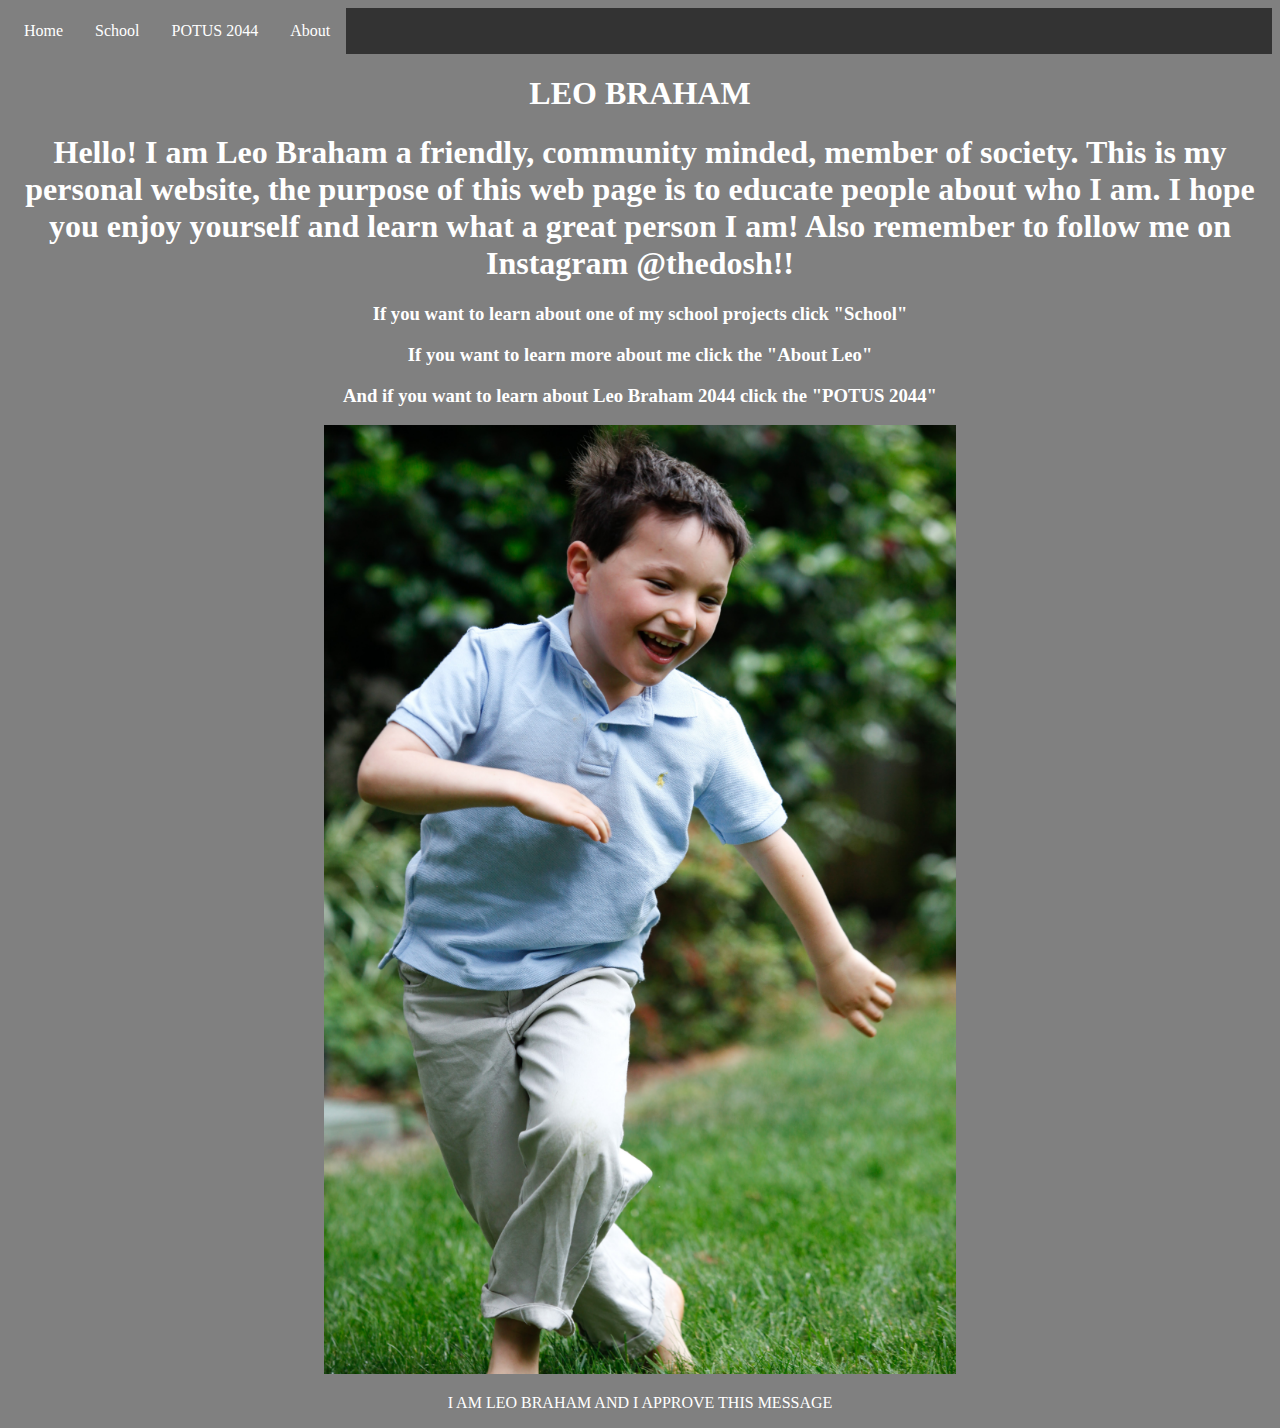
<file: index.html>
<!DOCTYPE html>
<html>
<head>
	<title>Leo Braham</title>
	<link rel="stylesheet" type="text/css" href="POTUS.css">
</head>
<body>
	<ul>
  <li><a class="active" href="index.html">Home</a></li>
  <li><a href="SchoolProject.html">School</a></li>
  <li><a href="POTUS2044.html">POTUS 2044</a></li>
  <li><a href="about.html">About</a></li>
</ul>

	<h1>LEO BRAHAM</h1>
	<h1>Hello! I am Leo Braham a friendly, community minded, member of society. This is my personal website, the purpose of this web page is to educate people about who I am. I hope you enjoy yourself and learn what a great person I am! Also remember to follow me on Instagram @thedosh!!</h1> 
	<h3>If you want to learn about one of my school projects click "School"</h3> 
	<h3>If you want to learn more about me click the "About Leo"</h3> 
	<h3>And if you want to learn about Leo Braham 2044 click the "POTUS 2044"</h3>
	
	<img src="leo.jpg" width="50%">


	<p>I AM LEO BRAHAM AND I APPROVE THIS MESSAGE</p>


</body>
</html>
</file>
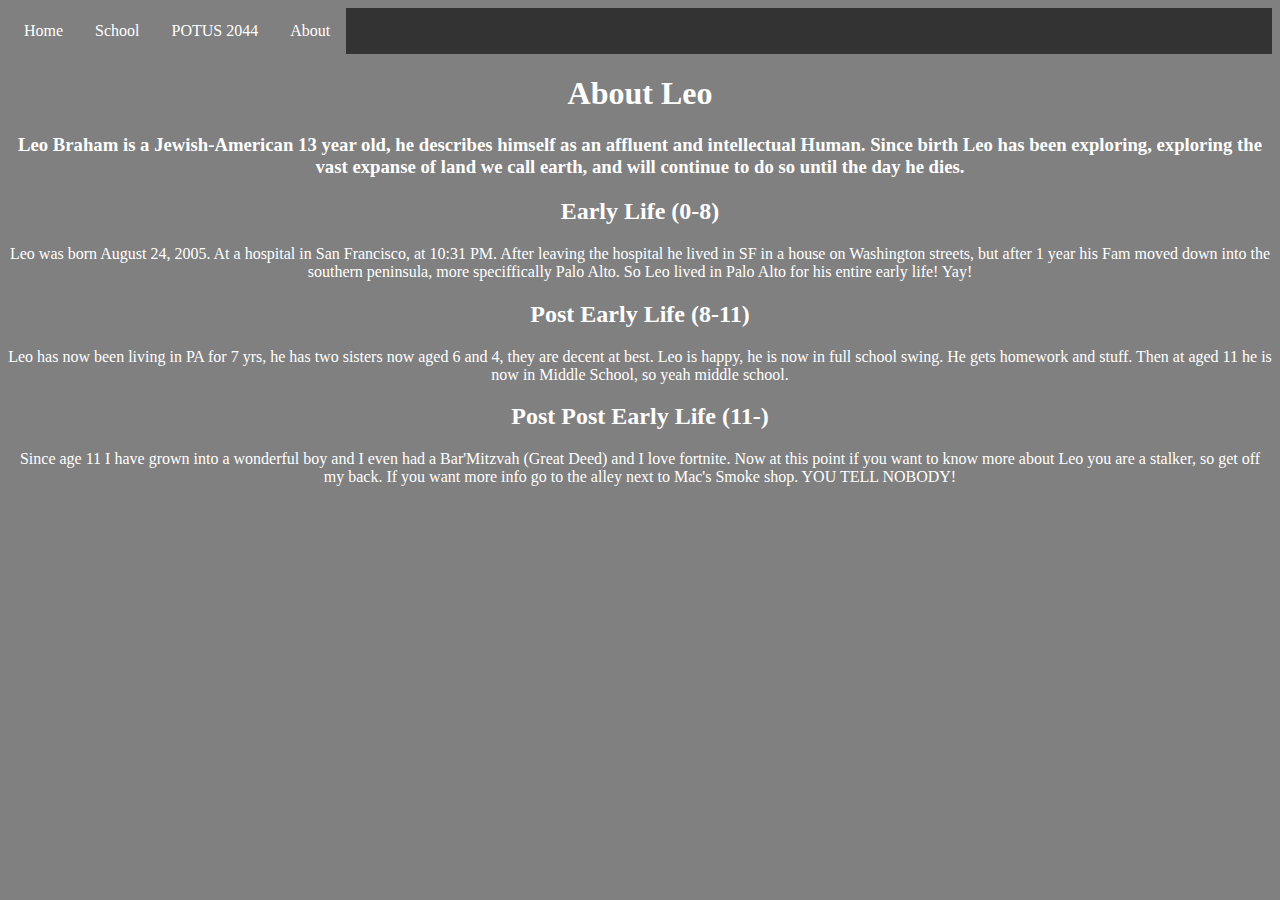
<file: about.html>
<!DOCTYPE html>
<html>
<head>
	<title>About Leo</title>
	<link rel="stylesheet" type="text/css" href="POTUS.css">
</head>
<body>
	
	<ul>
  <li><a class="active" href="index.html">Home</a></li>
  <li><a href="SchoolProject.html">School</a></li>
  <li><a href="POTUS2044.html">POTUS 2044</a></li>
  <li><a href="about.html">About</a></li>
</ul>

	<h1>About Leo</h1>
	<h3>Leo Braham is a Jewish-American 13 year old, he describes himself as an affluent and intellectual Human. Since birth Leo has been exploring, exploring the vast expanse of land we call earth, and will continue to do so until the day he dies.</h3>

	<h2>Early Life (0-8)</h2>
	<p>Leo was born August 24, 2005. At a hospital in San Francisco, at 10:31 PM. After leaving the hospital he lived in SF in a house on Washington streets, but after 1 year his Fam moved down into the southern peninsula, more speciffically Palo Alto. So Leo lived in Palo Alto for his entire early life! Yay!</p>
	
	<h2>Post Early Life (8-11)</h2>
	<p>Leo has now been living in PA for 7 yrs, he has two sisters now aged 6 and 4, they are decent at best. Leo is happy, he is now in full school swing. He gets homework and stuff. Then at aged 11 he is now in Middle School, so yeah middle school.</p>
	
	<h2>Post Post Early Life (11-)</h2>
	<p>Since age 11 I have grown into a wonderful boy and I even had a Bar'Mitzvah (Great Deed) and I love fortnite. Now at this point if you want to know more about Leo you are a stalker, so get off my back. If you want more info go to the alley next to Mac's Smoke shop. YOU TELL NOBODY!</p>


</body>
</html>
</file>
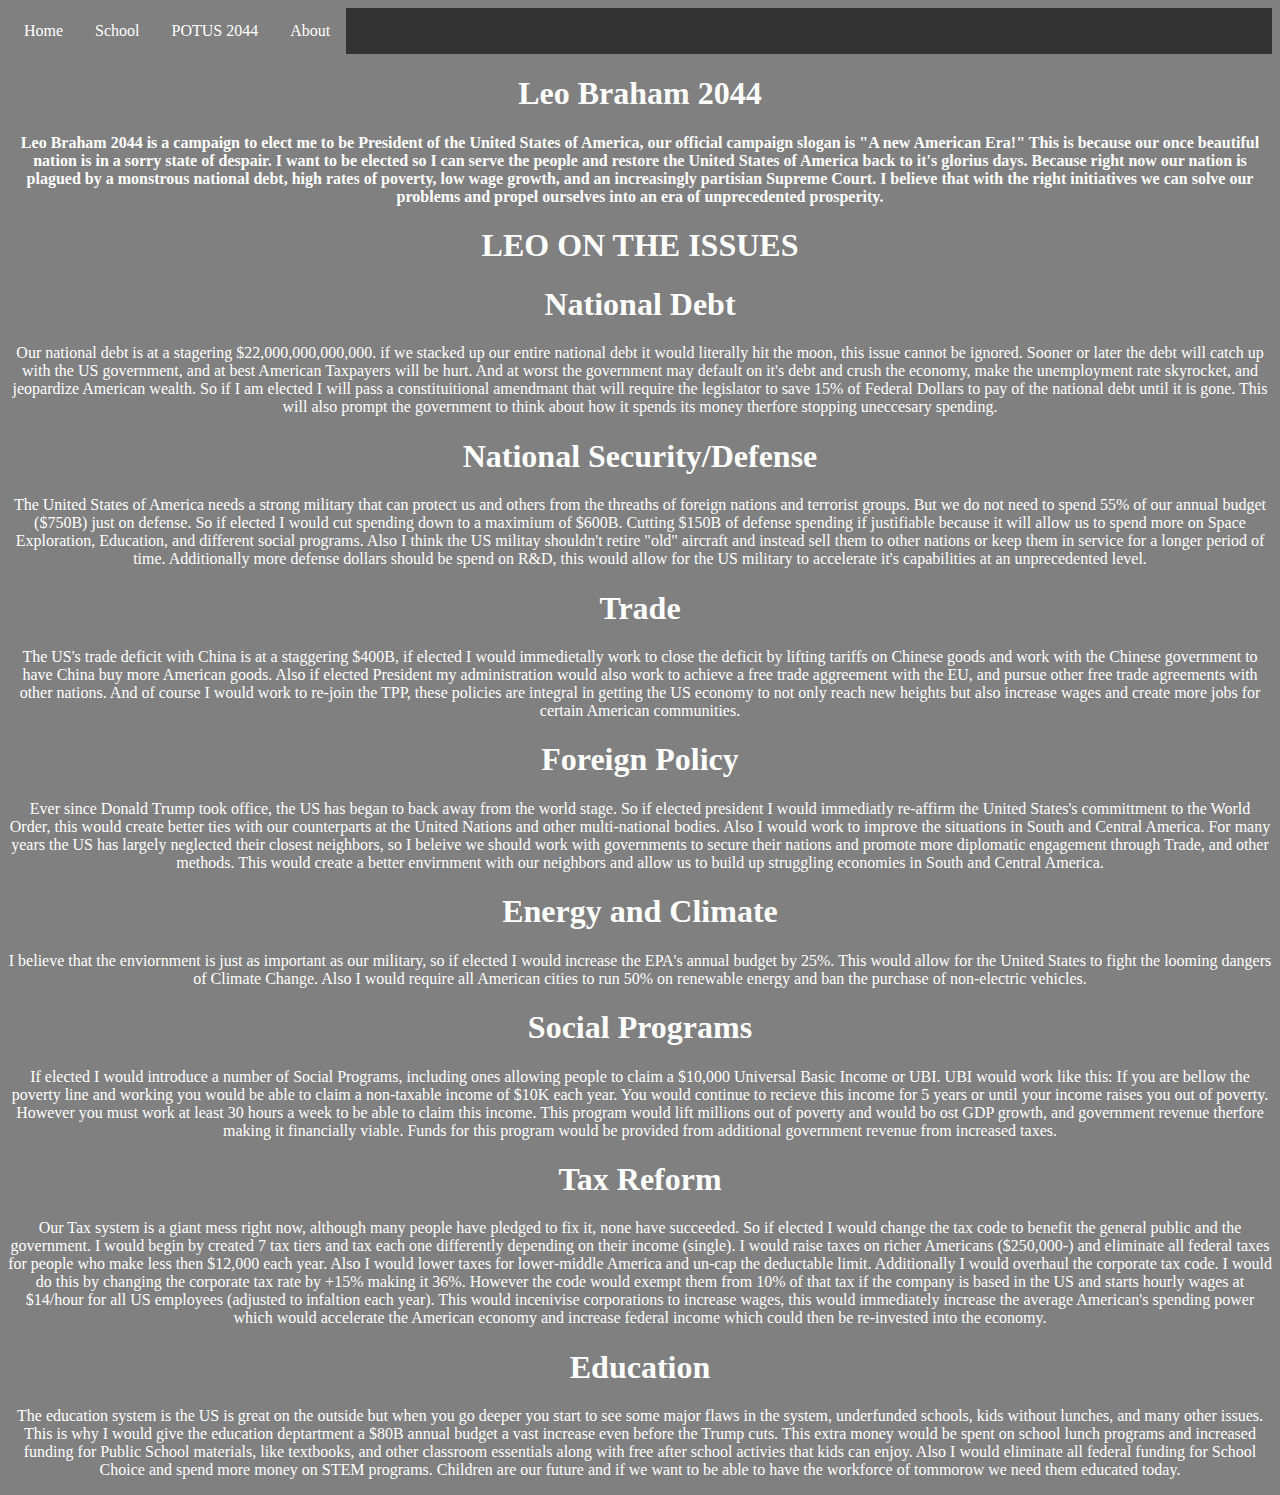
<file: POTUS2044.html>
<!DOCTYPE html>
<html>
<head>
	<title>Leo Braham 2044</title>
	<link rel="stylesheet" type="text/css" href="POTUS.css">
</head>
<body>

	<ul>
  <li><a class="active" href="index.html">Home</a></li>
  <li><a href="SchoolProject.html">School</a></li>
  <li><a href="POTUS2044.html">POTUS 2044</a></li>
  <li><a href="about.html">About</a></li>
</ul>

	<h1>Leo Braham 2044</h1>
	<h4>Leo Braham 2044 is a campaign to elect me to be President of the United States of America, our official campaign slogan is "A new American Era!" This is because our once beautiful nation is in a sorry state of despair. I want to be elected so I can serve the people and restore the United States of America back to it's glorius days. Because right now our nation is plagued by a monstrous national debt, high rates of poverty, low wage growth, and an increasingly partisian Supreme Court. I believe that with the right initiatives we can solve our problems and propel ourselves into an era of unprecedented prosperity.</h4> 
	
	<h1>LEO ON THE ISSUES</h1>
	<h1>National Debt</h1>
	<p>Our national debt is at a stagering $22,000,000,000,000. if we stacked up our entire national debt it would literally hit the moon, this issue cannot be ignored. Sooner or later the debt will catch up with the US government, and at best American Taxpayers will be hurt. And at worst the government may default on it's debt and crush the economy, make the unemployment rate skyrocket, and jeopardize American wealth. So if I am elected I will pass a constituitional amendmant that will require the legislator to save 15% of Federal Dollars to pay of the national debt until it is gone. This will also prompt the government to think about how it spends its money therfore stopping uneccesary spending.</p>

	<h1>National Security/Defense</h1>
	<p>The United States of America needs a strong military that can protect us and others from the threaths of foreign nations and terrorist groups. But we do not need to spend 55% of our annual budget ($750B) just on defense. So if elected I would cut spending down to a maximium of $600B. Cutting $150B of defense spending if justifiable because it will allow us to spend more on Space Exploration, Education, and different social programs. Also I think the US militay shouldn't retire "old" aircraft and instead sell them to other nations or keep them in service for a longer period of time. Additionally more defense dollars should be spend on R&D, this would allow for the US military to accelerate it's capabilities at an unprecedented level.</p>

	<h1>Trade</h1>
	<p>The US's trade deficit with China is at a staggering $400B, if elected I would immedietally work to close the deficit by lifting tariffs on Chinese goods and work with the Chinese government to have China buy more American goods. Also if elected President my administration would also work to achieve a free trade aggreement with the EU, and pursue other free trade agreements with other nations. And of course I would work to re-join the TPP, these policies are integral in getting the US economy to not only reach new heights but also increase wages and create more jobs for certain American communities.</p>

	<h1>Foreign Policy</h1>
	<p>Ever since Donald Trump took office, the US has began to back away from the world stage. So if elected president I would immediatly re-affirm the United States's committment to the World Order, this would create better ties with our counterparts at the United Nations and other multi-national bodies. Also I would work to improve the situations in South and Central America. For many years the US has largely neglected their closest neighbors, so I beleive we should work with governments to secure their nations and promote more diplomatic engagement through Trade, and other methods. This would create a better envirnment with our neighbors and allow us to build up struggling economies in South and Central America.</p>

	<h1>Energy and Climate</h1>
	<p>I believe that the enviornment is just as important as our military, so if elected I would increase the EPA's annual budget by 25%. This would allow for the United States to fight the looming dangers of Climate Change. Also I would require all American cities to run 50% on renewable energy and ban the purchase of non-electric vehicles.</p>

	<h1>Social Programs</h1>
	<p>If elected I would introduce a number of Social Programs, including ones allowing people to claim a $10,000 Universal Basic Income or UBI. UBI would work like this: If you are bellow the poverty line and working you would be able to claim a non-taxable income of $10K each year. You would continue to recieve this income for 5 years or until your income raises you out of poverty. However you must work at least 30 hours a week to be able to claim this income. This program would lift millions out of poverty and would bo ost GDP growth, and government revenue therfore making it financially viable. Funds for this program would be provided from additional government revenue from increased taxes.</p>

	<h1>Tax Reform</h1>
	<p>Our Tax system is a giant mess right now, although many people have pledged to fix it, none have succeeded. So if elected I would change the tax code to benefit the general public and the government. I would begin by created 7 tax tiers and tax each one differently depending on their income (single). I would raise taxes on richer Americans ($250,000-) and eliminate all federal taxes for people who make less then $12,000 each year. Also I would lower taxes for lower-middle America and un-cap the deductable limit. Additionally I would overhaul the corporate tax code. I would do this by changing the corporate tax rate by +15% making it 36%. However the code would exempt them from 10% of that tax if the company is based in the US and starts hourly wages at $14/hour for all US employees (adjusted to infaltion each year). This would incenivise corporations to increase wages, this would immediately increase the average American's spending power which would accelerate the American economy and increase federal income which could then be re-invested into the economy.</p>

	<h1>Education</h1>
	<p>The education system is the US is great on the outside but when you go deeper you start to see some major flaws in the system, underfunded schools, kids without lunches, and many other issues. This is why I would give the education deptartment a $80B annual budget a vast increase even before the Trump cuts. This extra money would be spent on school lunch programs and increased funding for Public School materials, like textbooks, and other classroom essentials along with free after school activies that kids can enjoy. Also I would eliminate all federal funding for School Choice and spend more money on STEM programs. Children are our future and if we want to be able to have the workforce of tommorow we need them educated today.</p>

	
</body>
</html>
</file>
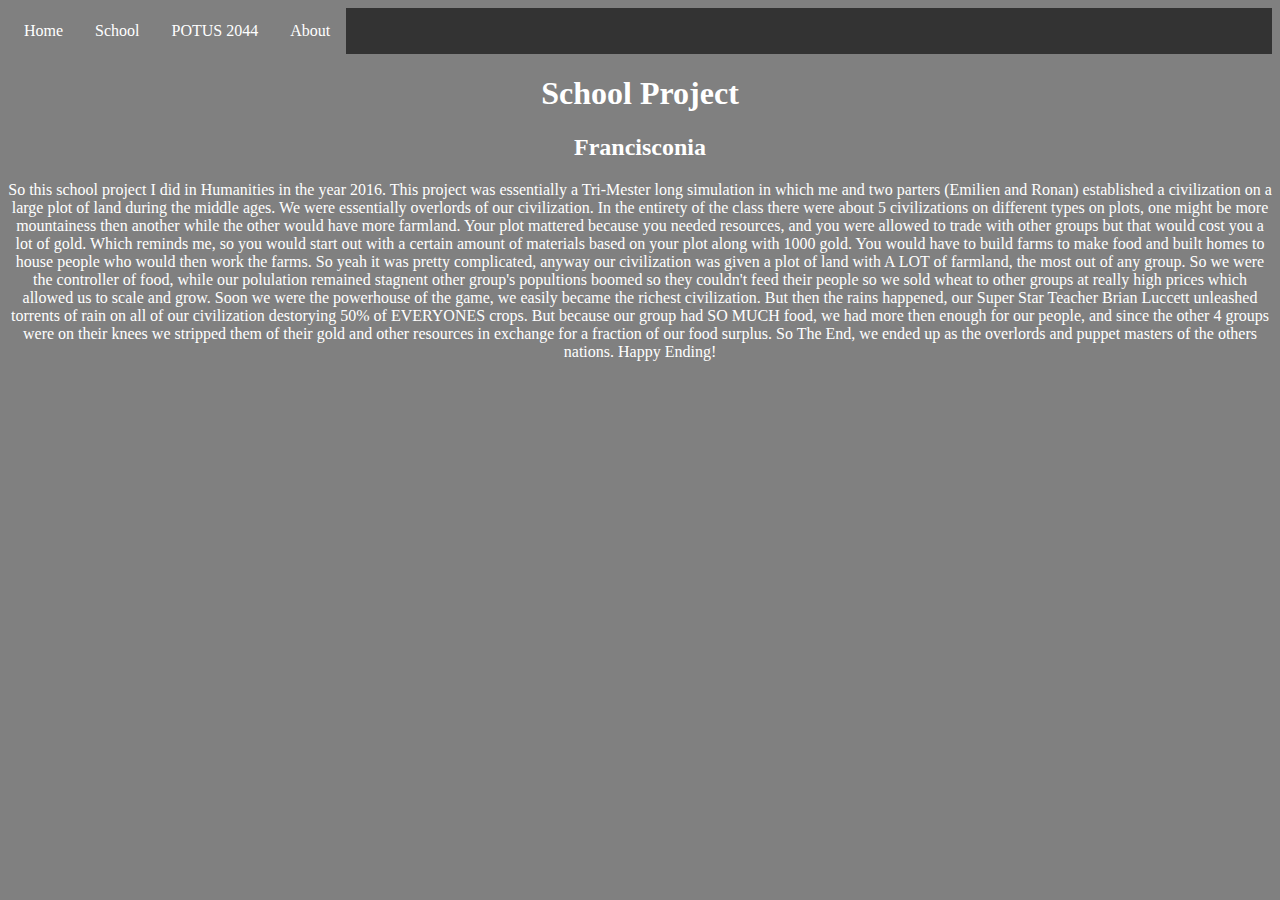
<file: SchoolProject.html>
<!DOCTYPE html>
<html>
<head>
	<title>School</title>
	<link rel="stylesheet" type="text/css" href="POTUS.css">
</head>
<body>
	<ul>
  <li><a class="active" href="index.html">Home</a></li>
  <li><a href="SchoolProject.html">School</a></li>
  <li><a href="POTUS2044.html">POTUS 2044</a></li>
  <li><a href="about.html">About</a></li>
</ul>

<h1>School Project</h1>
<h2>Francisconia</h2>
<p>So this school project I did in Humanities in the year 2016. This project was essentially a Tri-Mester long simulation in which me and two parters (Emilien and Ronan) established a civilization on a large plot of land during the middle ages. We were essentially overlords of our civilization. In the entirety of the class there were about 5 civilizations on different types on plots, one might be more mountainess then another while the other would have more farmland. Your plot mattered because you needed resources, and you were allowed to trade with other groups but that would cost you a lot of gold. Which reminds me, so you would start out with a certain amount of materials based on your plot along with 1000 gold. You would have to build farms to make food and built homes to house people who would then work the farms. So yeah it was pretty complicated, anyway our civilization was given a plot of land with A LOT of farmland, the most out of any group. So we were the controller of food, while our polulation remained stagnent other group's popultions boomed so they couldn't feed their people so we sold wheat to other groups at really high prices which allowed us to scale and grow. Soon we were the powerhouse of the game, we easily became the richest civilization. But then the rains happened, our Super Star Teacher Brian Luccett unleashed torrents of rain on all of our civilization destorying 50% of EVERYONES crops. But because our group had SO MUCH food, we had more then enough for our people, and since the other 4 groups were on their knees we stripped them of their gold and other resources in exchange for a fraction of our food surplus. So The End, we ended up as the overlords and puppet masters of the others nations. Happy Ending!</p>


</body>
</html>
</file>
<file: POTUS.css>
*{
	color: white;
	background-color: grey;
}

*{
	text-align: center;
}


h6{
	color: green;
	font-size: 100px;
}

ul {
    list-style-type: none;
    margin: 0;
    padding: 0;
    overflow: hidden;
    background-color: #333;
}

li {
    float: left;
}

li a {
    display: block;
    color: white;
    text-align: center;
    padding: 14px 16px;
    text-decoration: none;
}

li a:hover {
    background-color: #111;
}
</file>
